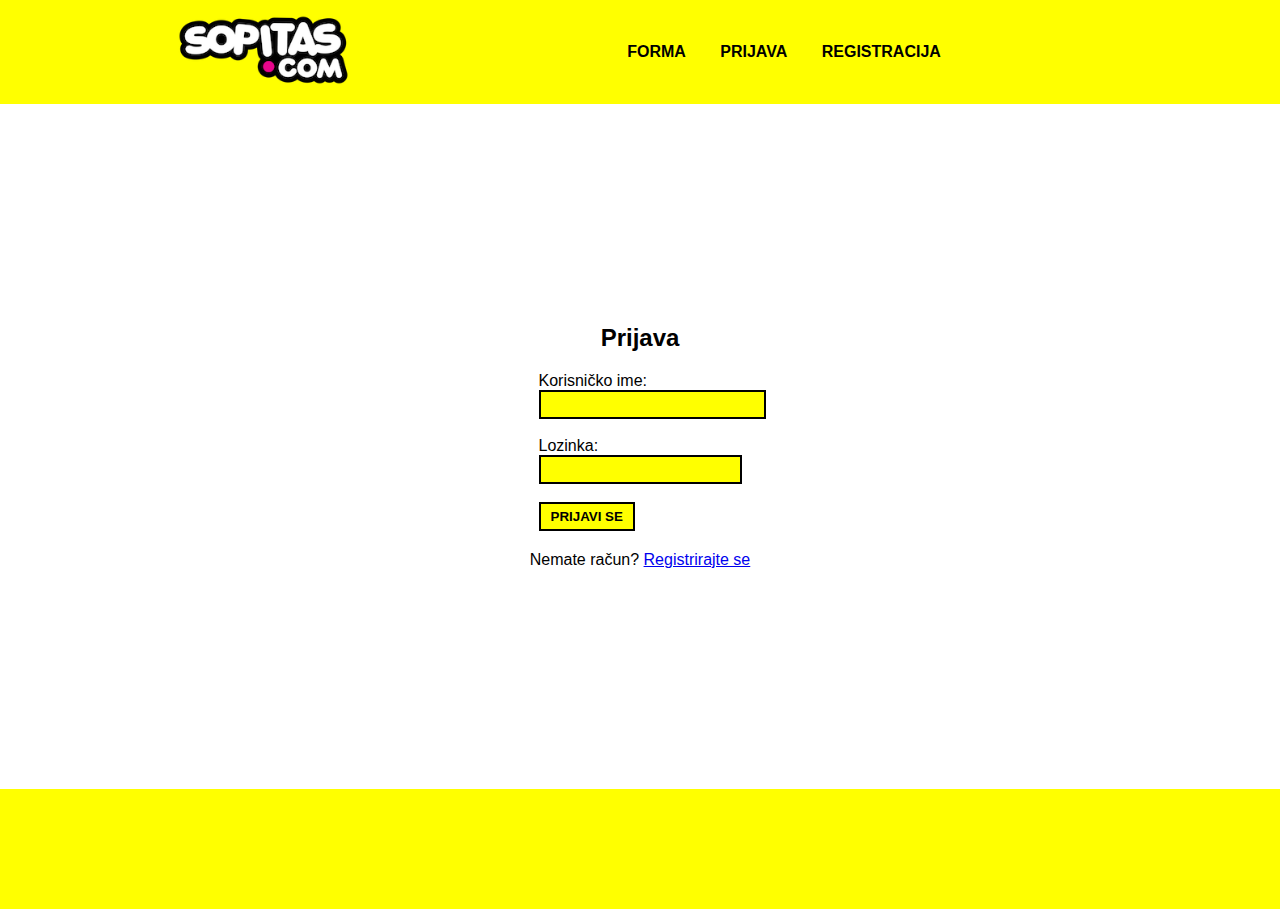
<file: PWA/prijava.html>
<!DOCTYPE html>
<html lang="hr">
<head>
    <meta charset="UTF-8">
    <title>Prijava</title>
    <link rel="stylesheet" href="style.css">
</head>
<body>
    <header>
    <nav>
        <div id="logo"><img src="img/logo-sopitas.webp" alt=""></div>
        <div id="navigacija">
            <a href="unos.html">Forma</a>
            <a href="login.php">Prijava</a>
            <a href="registracija.php">Registracija</a>
        </div>
    </nav>
</header>
<section class="prijava">
    <h2>Prijava</h2>
    <form method="post" action="login.php">
        <label>Korisničko ime:<br><input type="text" name="korisnicko_ime" required></label><br><br>
        <label>Lozinka:<br><input type="password" name="lozinka" required></label><br><br>
        <button type="submit">Prijavi se</button>
    </form>
    <p>Nemate račun? <a href="registracija.php">Registrirajte se</a></p>
    </section>
    <footer>
        
    </footer>
</body>
</html>
</file>
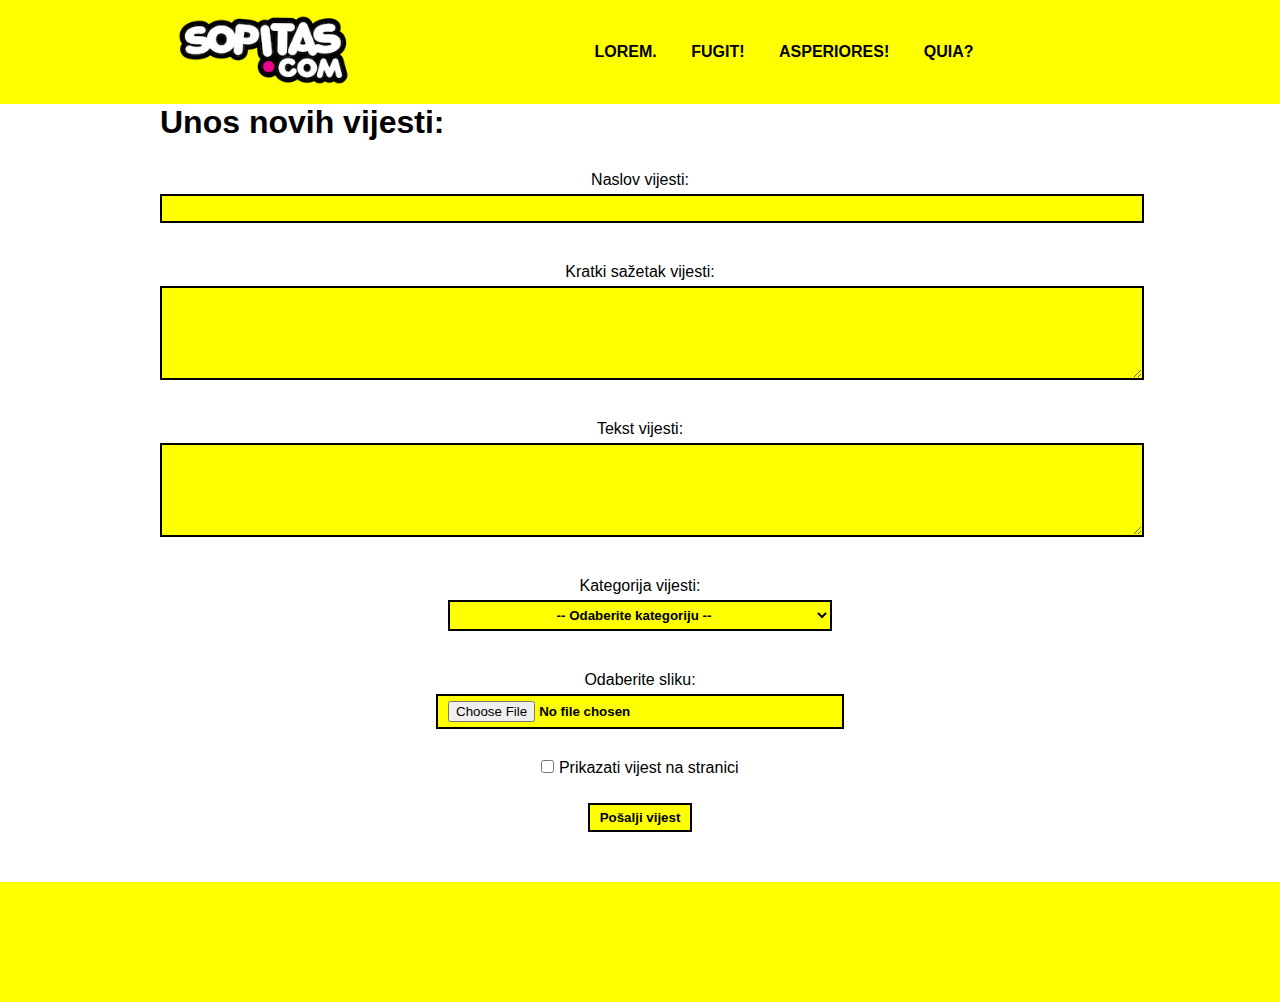
<file: PWA/unos.html>
<!DOCTYPE html>
<html lang="en">
<head>
    <meta charset="UTF-8">
    <meta name="viewport" content="width=device-width, initial-scale=1.0">
    <title>Sopitas</title>
    <link rel="stylesheet" href="style.css">
</head>
<body>
    <header>
        <nav>
            <div id="logo"><img src="img/logo-sopitas.webp" alt=""></div>
            <div id="navigacija">
                <a href="">Lorem.</a>
                <a href="">Fugit!</a>
                <a href="">Asperiores!</a>
                <a href="">Quia?</a>
            </div>
        </nav>
    </header>
    <section>
        <h1>Unos novih vijesti:</h1>
        <form id="unos" action="skripta.php" method="post" enctype="multipart/form-data">
  <label for="naslov">Naslov vijesti:</label>
  <input type="text" id="naslov" name="naslov" required>

  <label for="sazetak">Kratki sažetak vijesti:</label>
  <textarea id="sazetak" name="sazetak" rows="3" required></textarea>

  <label for="tekst">Tekst vijesti:</label>
  <textarea id="tekst" name="tekst" rows="6" required></textarea>

  <label for="kategorija">Kategorija vijesti:</label>
  <select id="kategorija" name="kategorija" required>
    <option value="">-- Odaberite kategoriju --</option>
    <option value="sport">Sport</option>
    <option value="tehnologija">Tehnologija</option>
  </select>

  <label for="slika">Odaberite sliku:</label>
  <input type="file" id="slika" name="slika" accept="image/*">

  <div>
    <input type="checkbox" id="prikazi" name="prikazi" value="da">
    <label for="prikazi">Prikazati vijest na stranici</label>
  </div>

  <input type="submit" value="Pošalji vijest">
</form>
    </section>
    <footer>
        
    </footer>
</body>
</html>
</file>
<file: PWA/style.css>
*{
    margin: 0 auto;
    font-family: sans-serif;
}
section{
    width: 75%;
}
nav{
    background-color: yellow;
    display: flex;
    align-items: center;
}
nav a,
nav a:active{
    justify-content: center;
    text-transform: uppercase;
    text-decoration: none;
    margin: 0 15px;
    font-family: sans-serif;
    font-weight: 700;
    color: black;
}
#logo{
    width: 30%;
    margin-left: 12.5%;
    padding: 10px 0px;
}
#logo img{
    height: 80px;
}
#navigacija{
    width: 70%;
    text-align: center;
    margin-right: 12.5%;
}
.clanci{
    display: flex;
    margin-bottom: 30px;
    gap: 5px;
}
.clanak{
    flex: 1;
    text-transform: uppercase;
    font-family: sans-serif;
    font-size: small;
}
.clanak p{
    font-size: smaller;
    margin: 5px 0px;
    color: gray;
}
.clanak a,
.clanak a:active{
    color: black;
    text-decoration: none;
}
.cslika img{
    width: 100%;
  object-fit: cover;
  display: block;

}
.cslika{
     aspect-ratio: 16 / 9;
     width: 100%;
     overflow: hidden;
     position: relative;
     margin-bottom: 3px;
}
.naslov{
     width: 100%;
     margin-top: 40px;
     display: flex;
     align-items: center;
     margin-bottom: 20px;
}
.naslov hr{
    position: relative;
    width: 100%;
    border: none;
    border-bottom-width: 5px; 
    border-bottom-style: solid;
}
.naslov h3{   
    font-size: 15px;
    padding: 5px 7px;
    justify-content: left;
    color: white;
    font-weight: 700;
    text-transform: uppercase;
    font-family: sans-serif;
}
footer{
    background-color: yellow;
    height: 120px;
}
#clanakSlika{
    margin: 20px 0px 10px 0px;
}
#clanakStr{
    font-family: sans-serif;
}
#clanakStr p{
    margin: 20px 0px;
    font-size: smaller;
}
#clanakStr h2{
    text-transform: uppercase;
}
#clanakStr h6{
    text-transform: uppercase;
    color: gray;
    margin: 20px 0px;
    font-size: small;
}
#unos{
    display: flex;
    flex-direction: column;
    font-family: sans-serif;
    margin: 20px auto;
}
#unos label{
    margin-top: 10px;
    margin-bottom: 5px;
}
#unos input,
#unos textarea,
#unos select
 {
    margin-bottom: 30px;
    
}
.prijava{
    height: 65vh;
    display: flex;
    align-items: center;
    justify-content: center;
    flex-direction: column;
    margin: 50px auto;
}
.prijava h2,
.prijava form,
.prijava p{
    margin: 10px auto;
    font-family: sans-serif;
}
.admin{
    font-family: sans-serif;
    margin-bottom: 30px;
}
table { 
    width: 100%; 
    border-collapse: collapse; 
    margin-bottom: 2rem;
 }
th, td { 
    border: 1px solid #ccc; 
    padding: 0.5rem; 
    text-align: left; 
    vertical-align: top; 
}
form textarea{ 
    width: 100%; 
    height: 80px; 
}
        
form input[type="text"]{ 
    width: 100%; }
        
.akcije a{ 
    margin-right: 1rem; 
    color: red; 
    text-decoration: none; }
        
.akcije form { 
    display: inline-block; }
.poruka{
    color: red;
}
.odmicanje{
    margin-top: 30px;
}
::selection{
    color: white;
    background-color: orange;
}
button,select, input,textarea{
    background-color: yellow;
    color: black;
    border: 2px solid black;
    padding: 5px 10px;
    font-weight: 700;
}
button{    text-transform: uppercase;}
#slika,
#kategorija{
    width: 40%;
    text-align: center;
}
#kontakt{
    display: flex;
    flex-direction: column;
    justify-content: center;
    height: 100%;
}
</file>
